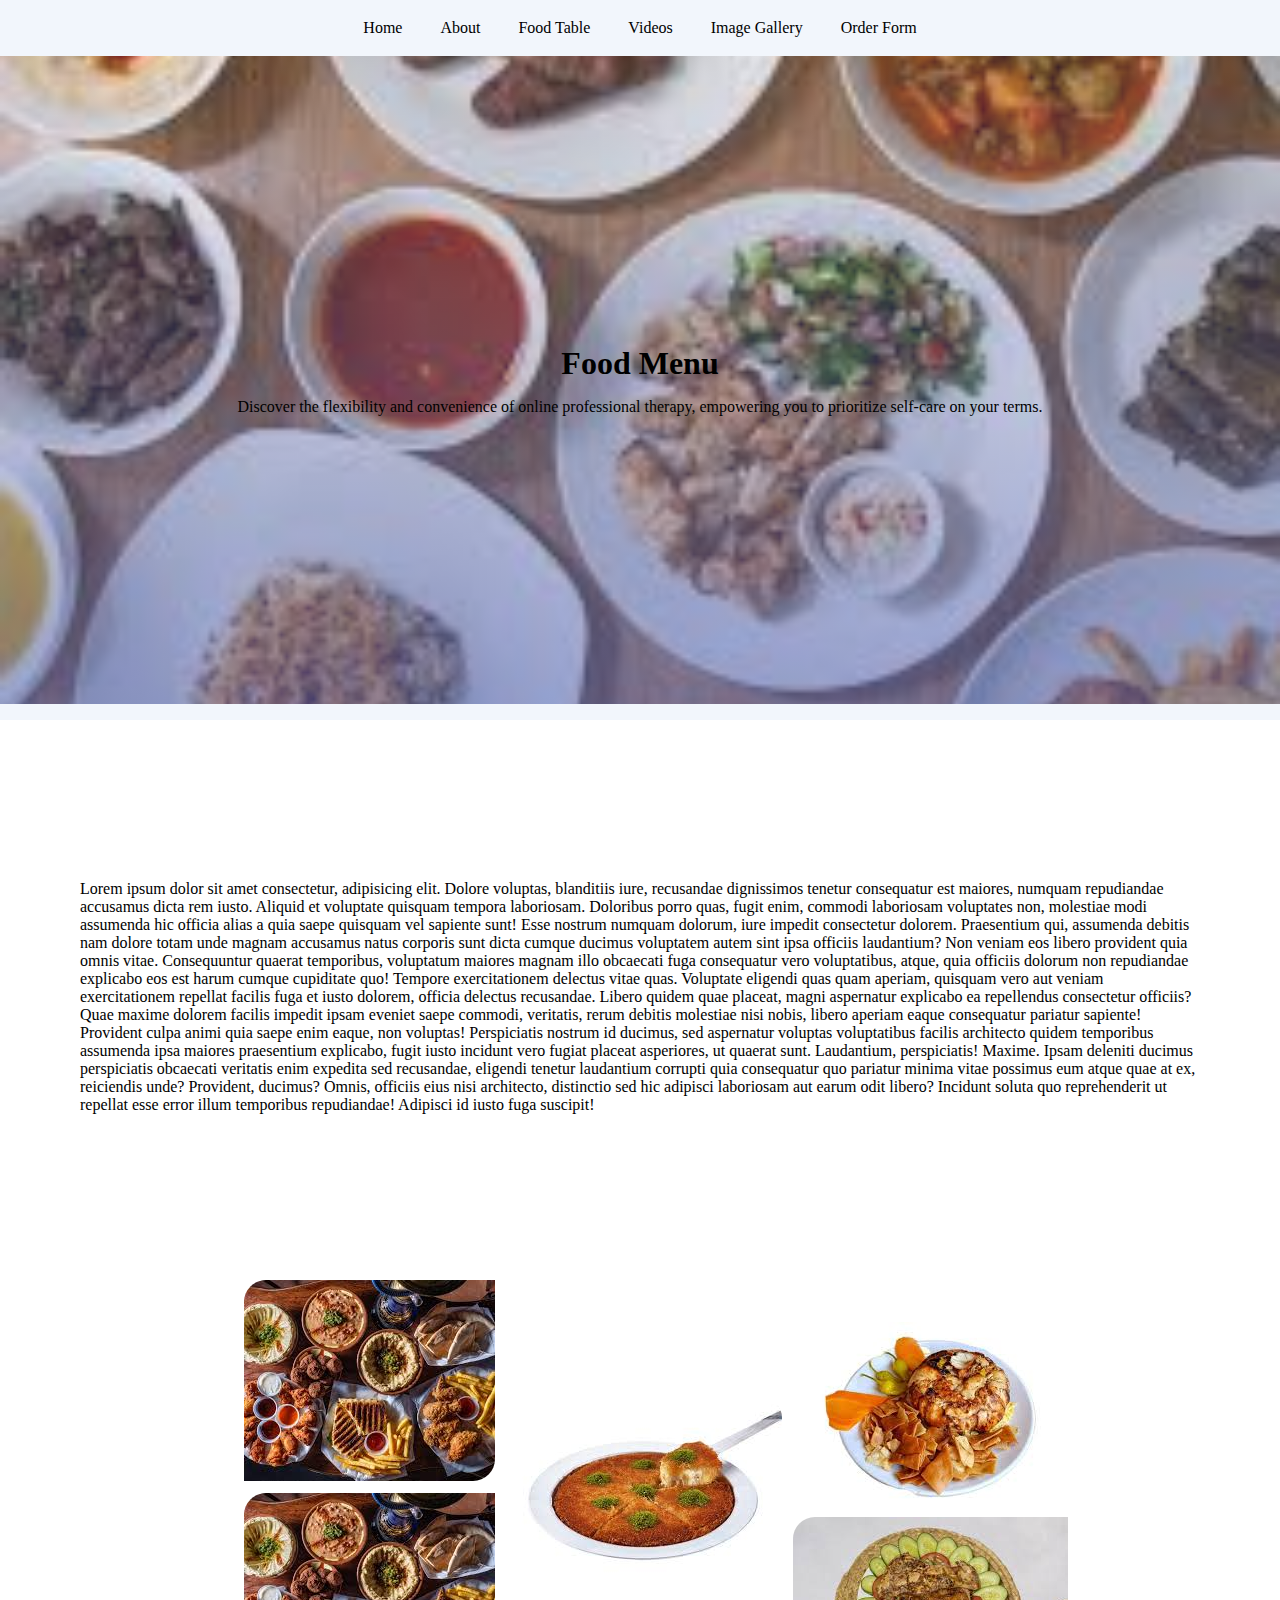
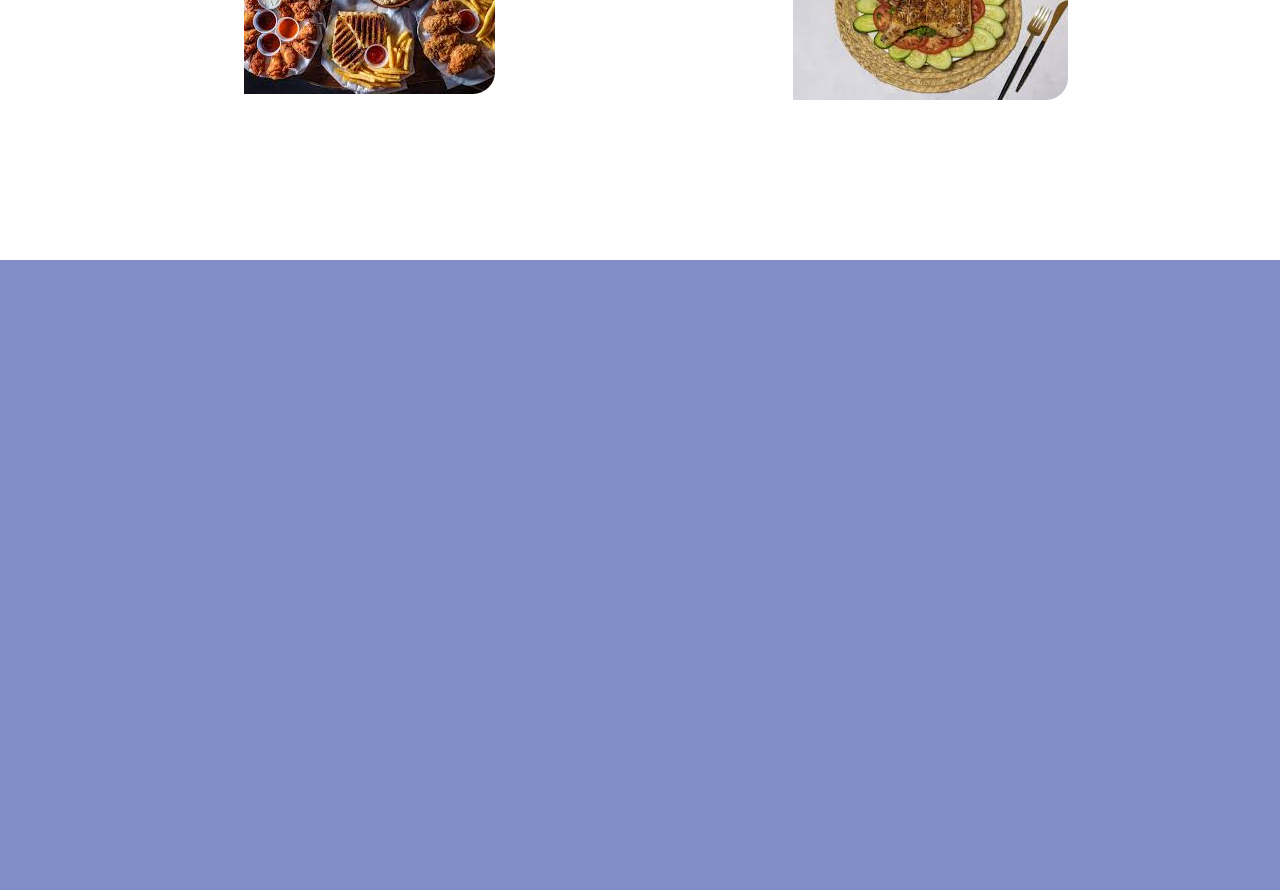
<file: foodMenu/index.html>
<!DOCTYPE html>
<html lang="en">
<head>
    <meta charset="UTF-8" />
    <meta name="viewport" content="width=device-width, initial-scale=1.0" />
    <title>food restuarant</title>
    <link rel="stylesheet" href="index.css" />
</head>
<body>
    <header class="container">
        <nav>
            <ul>
                <li><a href="./index.html">Home</a></li>
                <li><a href="./html/about.html">About</a></li>
                <li><a href="./html/foodTable.html">Food Table</a></li>
                <li><a href="./html/videos.html">Videos</a></li>
                <li><a href="./html/imageGallery.html">Image Gallery</a></li>
                <li><a href="./html/orderForm.html">Order Form</a></li>
            </ul>
        </nav>
        <div id="hero_img">
            <h1>Food Menu</h1>
            <p>Discover the flexibility and convenience of online professional therapy, empowering you to prioritize
                self-care on your terms.</p>
        </div>
    </header>
    <main>
        <section id="sect1">
            <p>Lorem ipsum dolor sit amet consectetur, adipisicing elit. Dolore voluptas, blanditiis iure, recusandae
                dignissimos tenetur consequatur est maiores, numquam repudiandae accusamus dicta rem iusto. Aliquid et
                voluptate quisquam tempora laboriosam.
                Doloribus porro quas, fugit enim, commodi laboriosam voluptates non, molestiae modi assumenda hic
                officia alias a quia saepe quisquam vel sapiente sunt! Esse nostrum numquam dolorum, iure impedit
                consectetur dolorem.
                Praesentium qui, assumenda debitis nam dolore totam unde magnam accusamus natus corporis sunt dicta
                cumque ducimus voluptatem autem sint ipsa officiis laudantium? Non veniam eos libero provident quia
                omnis vitae.
                Consequuntur quaerat temporibus, voluptatum maiores magnam illo obcaecati fuga consequatur vero
                voluptatibus, atque, quia officiis dolorum non repudiandae explicabo eos est harum cumque cupiditate
                quo! Tempore exercitationem delectus vitae quas.
                Voluptate eligendi quas quam aperiam, quisquam vero aut veniam exercitationem repellat facilis fuga et
                iusto dolorem, officia delectus recusandae. Libero quidem quae placeat, magni aspernatur explicabo ea
                repellendus consectetur officiis?
                Quae maxime dolorem facilis impedit ipsam eveniet saepe commodi, veritatis, rerum debitis molestiae nisi
                nobis, libero aperiam eaque consequatur pariatur sapiente! Provident culpa animi quia saepe enim eaque,
                non voluptas!
                Perspiciatis nostrum id ducimus, sed aspernatur voluptas voluptatibus facilis architecto quidem
                temporibus assumenda ipsa maiores praesentium explicabo, fugit iusto incidunt vero fugiat placeat
                asperiores, ut quaerat sunt. Laudantium, perspiciatis! Maxime.
                Ipsam deleniti ducimus perspiciatis obcaecati veritatis enim expedita sed recusandae, eligendi tenetur
                laudantium corrupti quia consequatur quo pariatur minima vitae possimus eum atque quae at ex, reiciendis
                unde? Provident, ducimus?
                Omnis, officiis eius nisi architecto, distinctio sed hic adipisci laboriosam aut earum odit libero?
                Incidunt soluta quo reprehenderit ut repellat esse error illum temporibus repudiandae! Adipisci id iusto
                fuga suscipit!
            </p>
        </section>
        <section id="intro">
            <div class="images_div">
                <div class="col image_col1_div">
                    <img src="./html/heroimage_files/food1.jpg" alt="">
                    <img src="./html/heroimage_files/food1.jpg" alt="">
                </div>
                <div class="col image_col2_div">
                    <img src="./html/heroimage_files/food3.jpg" alt="">
                </div>
                <div class="col image_col3_div">
                    <img src="./html/heroimage_files/food4.jpg" alt="">
                    <img src="./html/heroimage_files/food5.jpg" alt="">
                </div>
            </div>
        </section>
    </main>
    <footer>

    </footer>
</body>

</html>
</file>
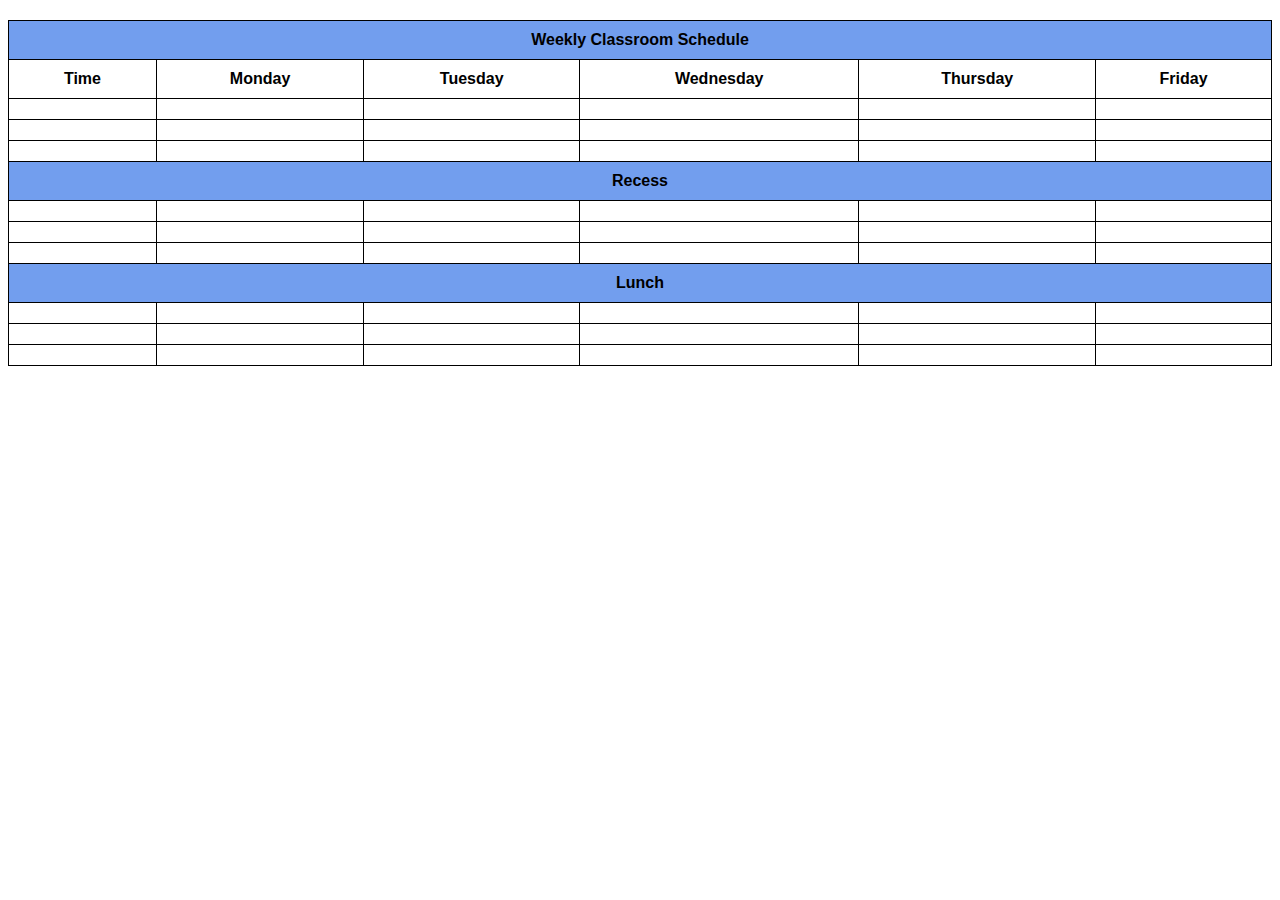
<file: html/classroomSchedule.html>
<!DOCTYPE html>
<html lang="en">
<head>
    <meta charset="UTF-8">
    <meta name="viewport" content="width=device-width, initial-scale=1.0">
    <title>Weekly Classroom Schedule</title>
    <style>
        body {
            font-family: Arial, sans-serif;
        }
        .schedule-table {
            width: 100%;
            border-collapse: collapse;
            margin-top: 20px;
            border: 1px solid #000;
        }
        .schedule-table, .schedule-table th, .schedule-table td {
            border: 1px solid black;
        }
        .schedule-table th, .schedule-table td {
            padding: 10px;
            text-align: center;
        }
        #thead{
            background-color: #729eee;
        }
        .highlight-row {
            background-color: #729eee;
            font-weight: bold;
        }
        nav {
            display: flex;
            justify-content: space-between;
            align-items: center;
            background-color: #333;
            padding: 10px 20px;
            color: rgb(249, 240, 240);
        }
        nav ul {
    list-style-type: none;
    margin: 0;
    padding: 0;
    display: flex;
}

nav ul li {
    margin: 0 15px;
}

nav ul li a {
    color: white;
    text-decoration: none;
    font-size: 1tem;
}

nav ul li a:hover {
    color: #ff7e5f;
}
    </style>
</head>
<body>
    <table class="schedule-table">
        <thead>
            <tr>
                <th colspan="6" id="thead">Weekly Classroom Schedule</th>
            </tr>
            <tr>
                <th>Time</th>
                <th>Monday</th>
                <th>Tuesday</th>
                <th>Wednesday</th>
                <th>Thursday</th>
                <th>Friday</th>
            </tr>
        </thead>
        <tbody>
            <tr>
                <td></td>
                <td></td>
                <td></td>
                <td></td>
                <td></td>
                <td></td>
            </tr>
            <tr>
                <td></td>
                <td></td>
                <td></td>
                <td></td>
                <td></td>
                <td></td>
            </tr>
            <tr>
                <td></td>
                <td></td>
                <td></td>
                <td></td>
                <td></td>
                <td></td>
            </tr>
            <tr class="highlight-row">
                <td colspan="6">Recess</td>
            </tr>
            <tr>
                <td></td>
                <td></td>
                <td></td>
                <td></td>
                <td></td>
                <td></td>
            </tr>
            <tr>
                <td></td>
                <td></td>
                <td></td>
                <td></td>
                <td></td>
                <td></td>
            </tr>
            <tr>
                <td></td>
                <td></td>
                <td></td>
                <td></td>
                <td></td>
                <td></td>
            </tr>
            <tr class="highlight-row">
                <td colspan="6">Lunch</td>
            </tr>
            <tr>
                <td></td>
                <td></td>
                <td></td>
                <td></td>
                <td></td>
                <td></td>
            </tr>
            <tr>
                <td></td>
                <td></td>
                <td></td>
                <td></td>
                <td></td>
                <td></td>
            </tr>
            <tr>
                <td></td>
                <td></td>
                <td></td>
                <td></td>
                <td></td>
                <td></td>
            </tr>
        </tbody>
    </table>
</body>
</html>
</file>
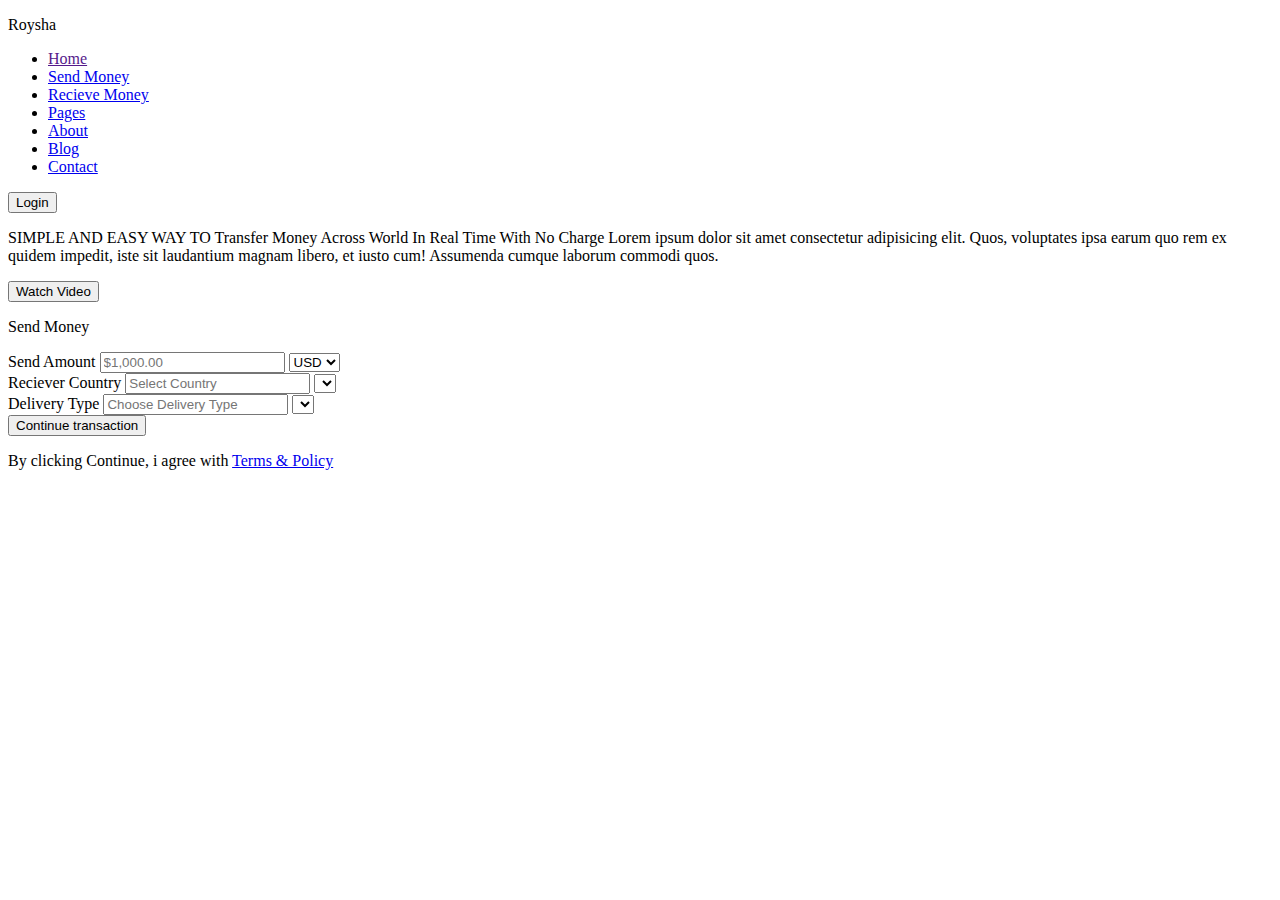
<file: html/roshya.html>
<!DOCTYPE html>
<html lang="en">
<head>
    <meta charset="UTF-8">
    <meta name="viewport" content="width=device-width, initial-scale=1.0">
    <title>Roheeyah</title>
</head>
<body>
    <header>
        <nav>
            <div id="logo">
                <p>Roysha</p>
            </div>
            <ul>
                <li><a href="">Home</a></li>
                <li><a href="#">Send Money</a></li>
                <li><a href="#">Recieve Money</a></li>
                <li><a href="#">Pages</a></li>
                <li><a href="#">About</a></li>
                <li><a href="#">Blog</a></li>
                <li><a href="#">Contact</a></li>
            </ul>
            <button id="bluebtn">Login</button>
        </nav>
        <div>
            <p>SIMPLE AND EASY WAY TO Transfer Money Across World In Real Time With No Charge Lorem ipsum dolor sit amet consectetur adipisicing elit. Quos, voluptates ipsa earum quo rem ex quidem impedit, iste sit laudantium magnam libero, et iusto cum! Assumenda cumque laborum commodi quos.</p>
        </div>
        <button>Watch Video</button>
    </header>
    <main>
        <form action="#">
            <p>Send Money</p>
            <label for="#">Send Amount</label>
            <input type="text" placeholder="$1,000.00">
            <select name="#" id="">
                <option value="#">USD </option>
            </select>
            <br>
            <label>Reciever Country </label>
            <input type="text" placeholder="Select Country">
            <select>
                <option value="#"></option>
            </select>
            <br>
            <label>Delivery Type</label>
            <input type="text" placeholder="Choose Delivery Type">
            <select>
                <option value="#"></option>
            </select>
            <br>
            <button id="subtn">Continue transaction</button>
            <p>By clicking Continue, i agree with <a href="#">Terms & Policy</a></p>
        </form>
    </main>
</body>
</html>
</file>
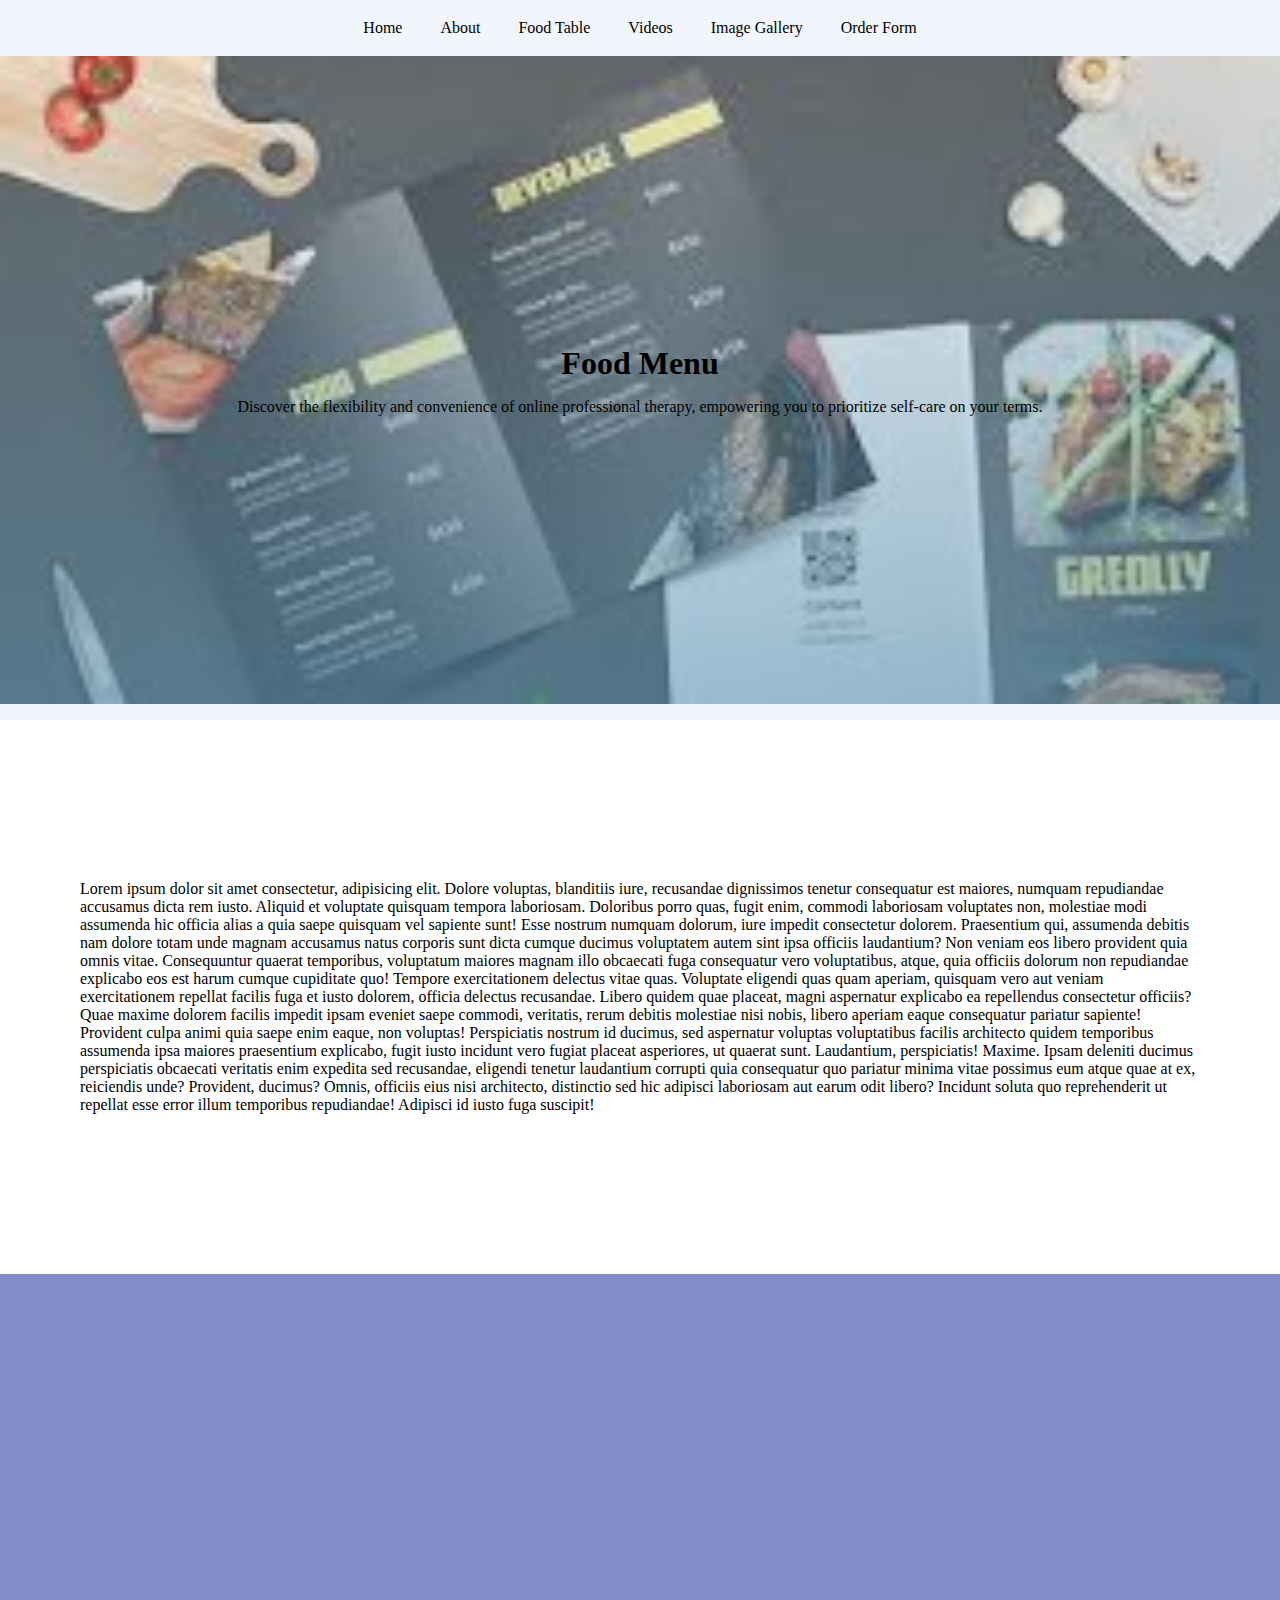
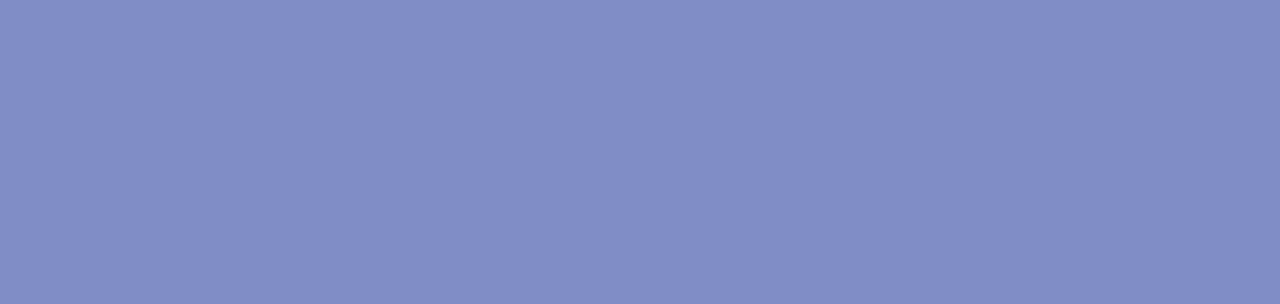
<file: foodMenu/html/about.html>
<!DOCTYPE html>
<html lang="en">
<head>
    <meta charset="UTF-8" />
    <meta name="viewport" content="width=device-width, initial-scale=1.0" />
    <title>Document</title>
    <link rel="stylesheet" href="../index.css" />
</head>
<body>
    <header class="container">
        <nav>
            <ul>
                <li><a href="index.html">Home</a></li>
                <li><a href="./about.html">About</a></li>
                <li><a href="foodTable.html">Food Table</a></li>
                <li><a href="./videos.html">Videos</a></li>
                <li><a href="./imageGallery.html">Image Gallery</a></li>
                <li><a href="./orderForm.html">Order Form</a></li>
            </ul>
    </nav>
    <div id="hero_img" style="background-image: linear-gradient(to bottom, rgba(245, 249, 252, 0.12), rgba(81, 143, 177, 0.73)), url(./heroimage_files/heroimage2.jpg);">
        <h1>Food Menu</h1>
        <p>Discover the flexibility and convenience of online professional therapy, empowering you to prioritize self-care on your terms.</p>
    </div>
    </header>
    <main>
        <section id="sect1">
            <p>Lorem ipsum dolor sit amet consectetur, adipisicing elit. Dolore voluptas, blanditiis iure, recusandae dignissimos tenetur consequatur est maiores, numquam repudiandae accusamus dicta rem iusto. Aliquid et voluptate quisquam tempora laboriosam.
            Doloribus porro quas, fugit enim, commodi laboriosam voluptates non, molestiae modi assumenda hic officia alias a quia saepe quisquam vel sapiente sunt! Esse nostrum numquam dolorum, iure impedit consectetur dolorem.
            Praesentium qui, assumenda debitis nam dolore totam unde magnam accusamus natus corporis sunt dicta cumque ducimus voluptatem autem sint ipsa officiis laudantium? Non veniam eos libero provident quia omnis vitae.
            Consequuntur quaerat temporibus, voluptatum maiores magnam illo obcaecati fuga consequatur vero voluptatibus, atque, quia officiis dolorum non repudiandae explicabo eos est harum cumque cupiditate quo! Tempore exercitationem delectus vitae quas.
            Voluptate eligendi quas quam aperiam, quisquam vero aut veniam exercitationem repellat facilis fuga et iusto dolorem, officia delectus recusandae. Libero quidem quae placeat, magni aspernatur explicabo ea repellendus consectetur officiis?
            Quae maxime dolorem facilis impedit ipsam eveniet saepe commodi, veritatis, rerum debitis molestiae nisi nobis, libero aperiam eaque consequatur pariatur sapiente! Provident culpa animi quia saepe enim eaque, non voluptas!
            Perspiciatis nostrum id ducimus, sed aspernatur voluptas voluptatibus facilis architecto quidem temporibus assumenda ipsa maiores praesentium explicabo, fugit iusto incidunt vero fugiat placeat asperiores, ut quaerat sunt. Laudantium, perspiciatis! Maxime.
            Ipsam deleniti ducimus perspiciatis obcaecati veritatis enim expedita sed recusandae, eligendi tenetur laudantium corrupti quia consequatur quo pariatur minima vitae possimus eum atque quae at ex, reiciendis unde? Provident, ducimus?
            Omnis, officiis eius nisi architecto, distinctio sed hic adipisci laboriosam aut earum odit libero? Incidunt soluta quo reprehenderit ut repellat esse error illum temporibus repudiandae! Adipisci id iusto fuga suscipit!
            </p>
        </section>
    </main>
    <footer>

    </footer>
</body>
</html>
</file>
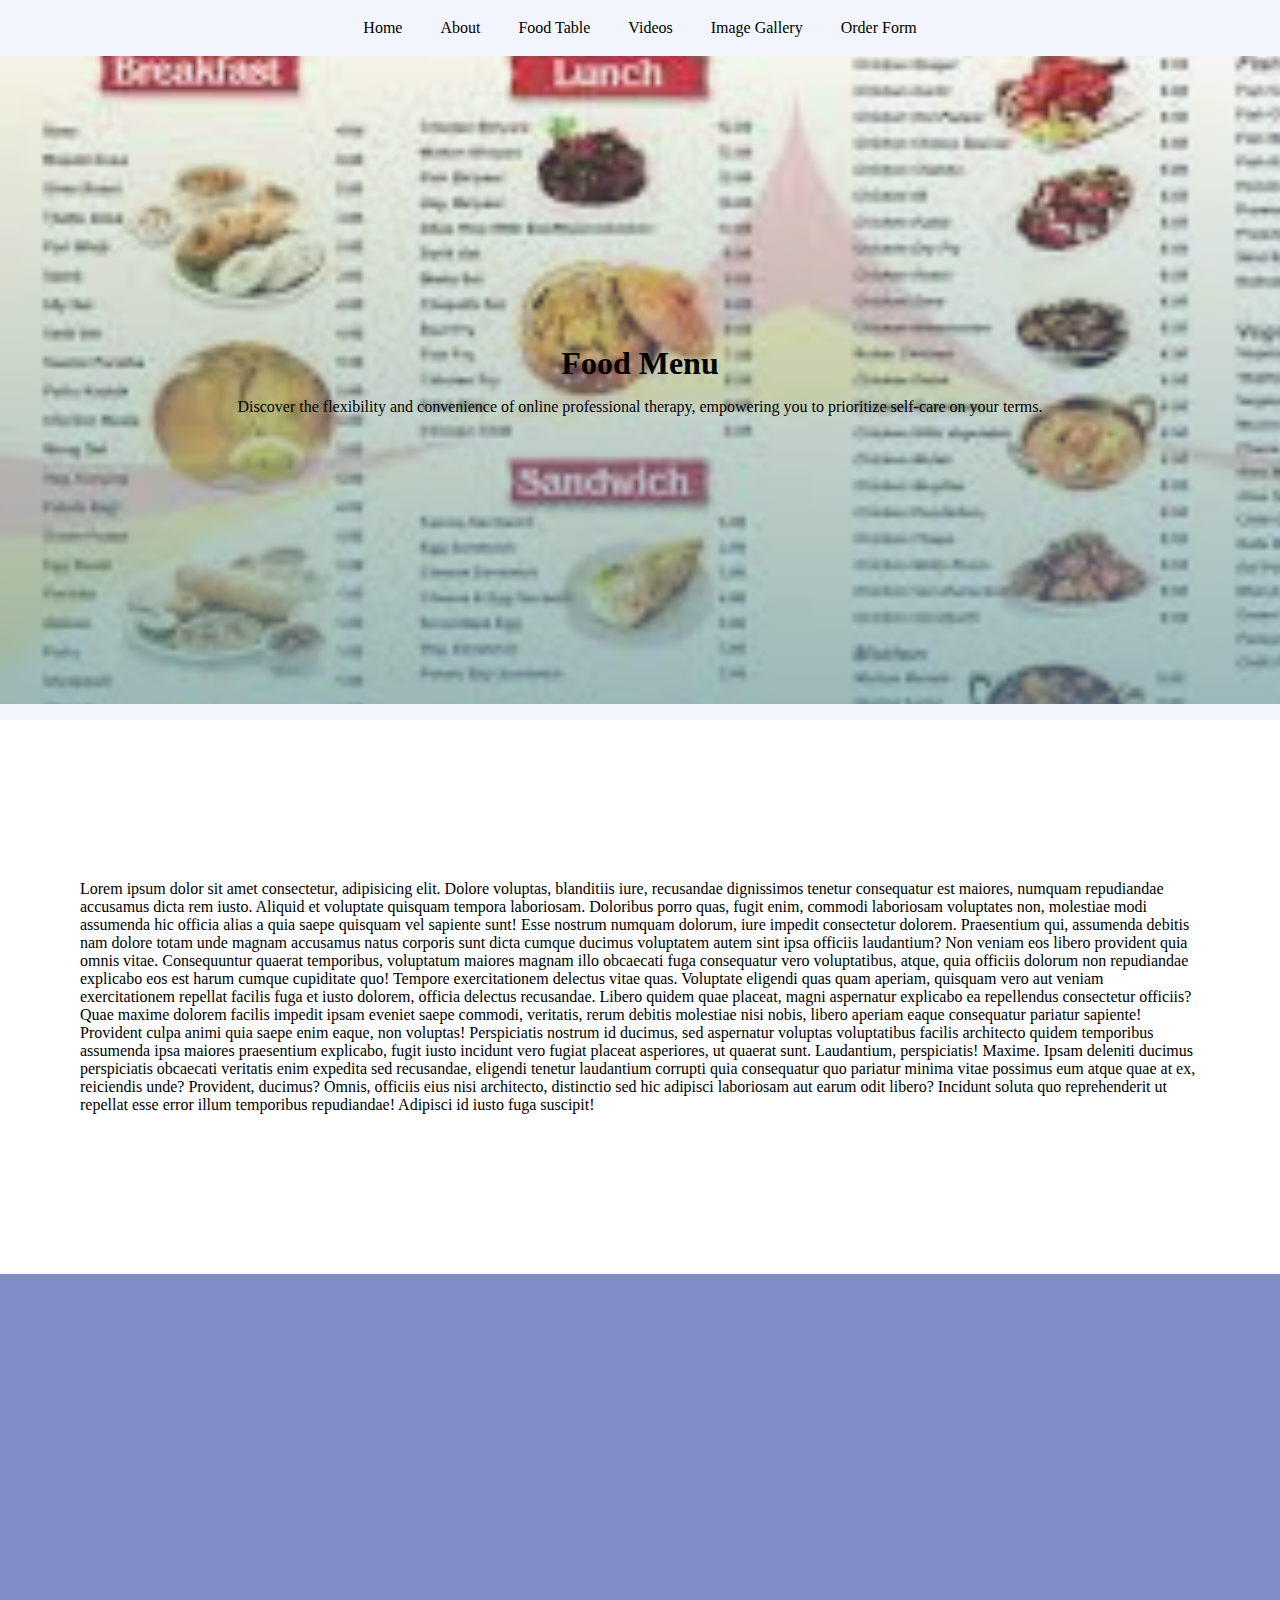
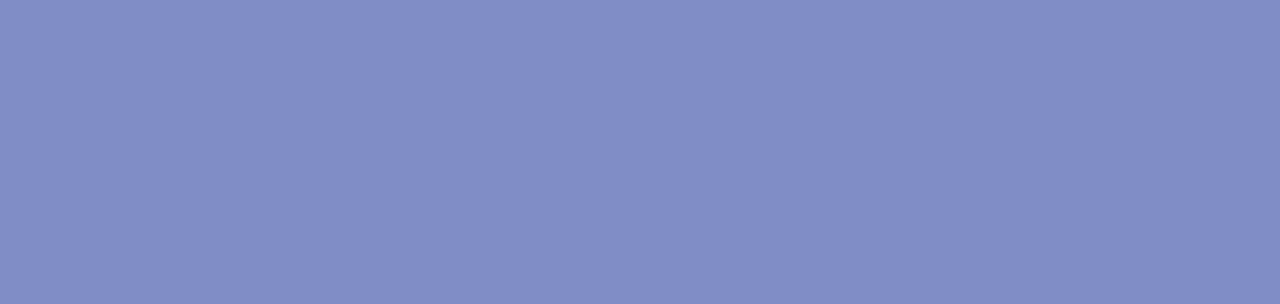
<file: foodMenu/html/foodTable.html>
<!DOCTYPE html>
<html lang="en">
<head>
    <meta charset="UTF-8" />
    <meta name="viewport" content="width=device-width, initial-scale=1.0" />
    <title>Document</title>
    <link rel="stylesheet" href="../index.css" />
</head>
<body>
    <header class="container">
        <nav>
            <ul>
                <li><a href="index.html">Home</a></li>
                <li><a href="./about.html">About</a></li>
                <li><a href="foodTable.html">Food Table</a></li>
                <li><a href="./videos.html">Videos</a></li>
                <li><a href="./imageGallery.html">Image Gallery</a></li>
                <li><a href="./orderForm.html">Order Form</a></li>
            </ul>
    </nav>
    <div id="hero_img" style="background-image: linear-gradient(to bottom, rgba(245, 249, 252, 0.12), rgba(81, 143, 177, 0.73)), url(./heroimage_files/menu2.jpg);">
        <h1>Food Menu</h1>
        <p>Discover the flexibility and convenience of online professional therapy, empowering you to prioritize self-care on your terms.</p>
    </div>
    </header>
    <main>
        <section id="sect1">
            <p>Lorem ipsum dolor sit amet consectetur, adipisicing elit. Dolore voluptas, blanditiis iure, recusandae dignissimos tenetur consequatur est maiores, numquam repudiandae accusamus dicta rem iusto. Aliquid et voluptate quisquam tempora laboriosam.
            Doloribus porro quas, fugit enim, commodi laboriosam voluptates non, molestiae modi assumenda hic officia alias a quia saepe quisquam vel sapiente sunt! Esse nostrum numquam dolorum, iure impedit consectetur dolorem.
            Praesentium qui, assumenda debitis nam dolore totam unde magnam accusamus natus corporis sunt dicta cumque ducimus voluptatem autem sint ipsa officiis laudantium? Non veniam eos libero provident quia omnis vitae.
            Consequuntur quaerat temporibus, voluptatum maiores magnam illo obcaecati fuga consequatur vero voluptatibus, atque, quia officiis dolorum non repudiandae explicabo eos est harum cumque cupiditate quo! Tempore exercitationem delectus vitae quas.
            Voluptate eligendi quas quam aperiam, quisquam vero aut veniam exercitationem repellat facilis fuga et iusto dolorem, officia delectus recusandae. Libero quidem quae placeat, magni aspernatur explicabo ea repellendus consectetur officiis?
            Quae maxime dolorem facilis impedit ipsam eveniet saepe commodi, veritatis, rerum debitis molestiae nisi nobis, libero aperiam eaque consequatur pariatur sapiente! Provident culpa animi quia saepe enim eaque, non voluptas!
            Perspiciatis nostrum id ducimus, sed aspernatur voluptas voluptatibus facilis architecto quidem temporibus assumenda ipsa maiores praesentium explicabo, fugit iusto incidunt vero fugiat placeat asperiores, ut quaerat sunt. Laudantium, perspiciatis! Maxime.
            Ipsam deleniti ducimus perspiciatis obcaecati veritatis enim expedita sed recusandae, eligendi tenetur laudantium corrupti quia consequatur quo pariatur minima vitae possimus eum atque quae at ex, reiciendis unde? Provident, ducimus?
            Omnis, officiis eius nisi architecto, distinctio sed hic adipisci laboriosam aut earum odit libero? Incidunt soluta quo reprehenderit ut repellat esse error illum temporibus repudiandae! Adipisci id iusto fuga suscipit!
            </p>
        </section>
    </main>
    <footer>

    </footer>
</body>
</html>
</file>
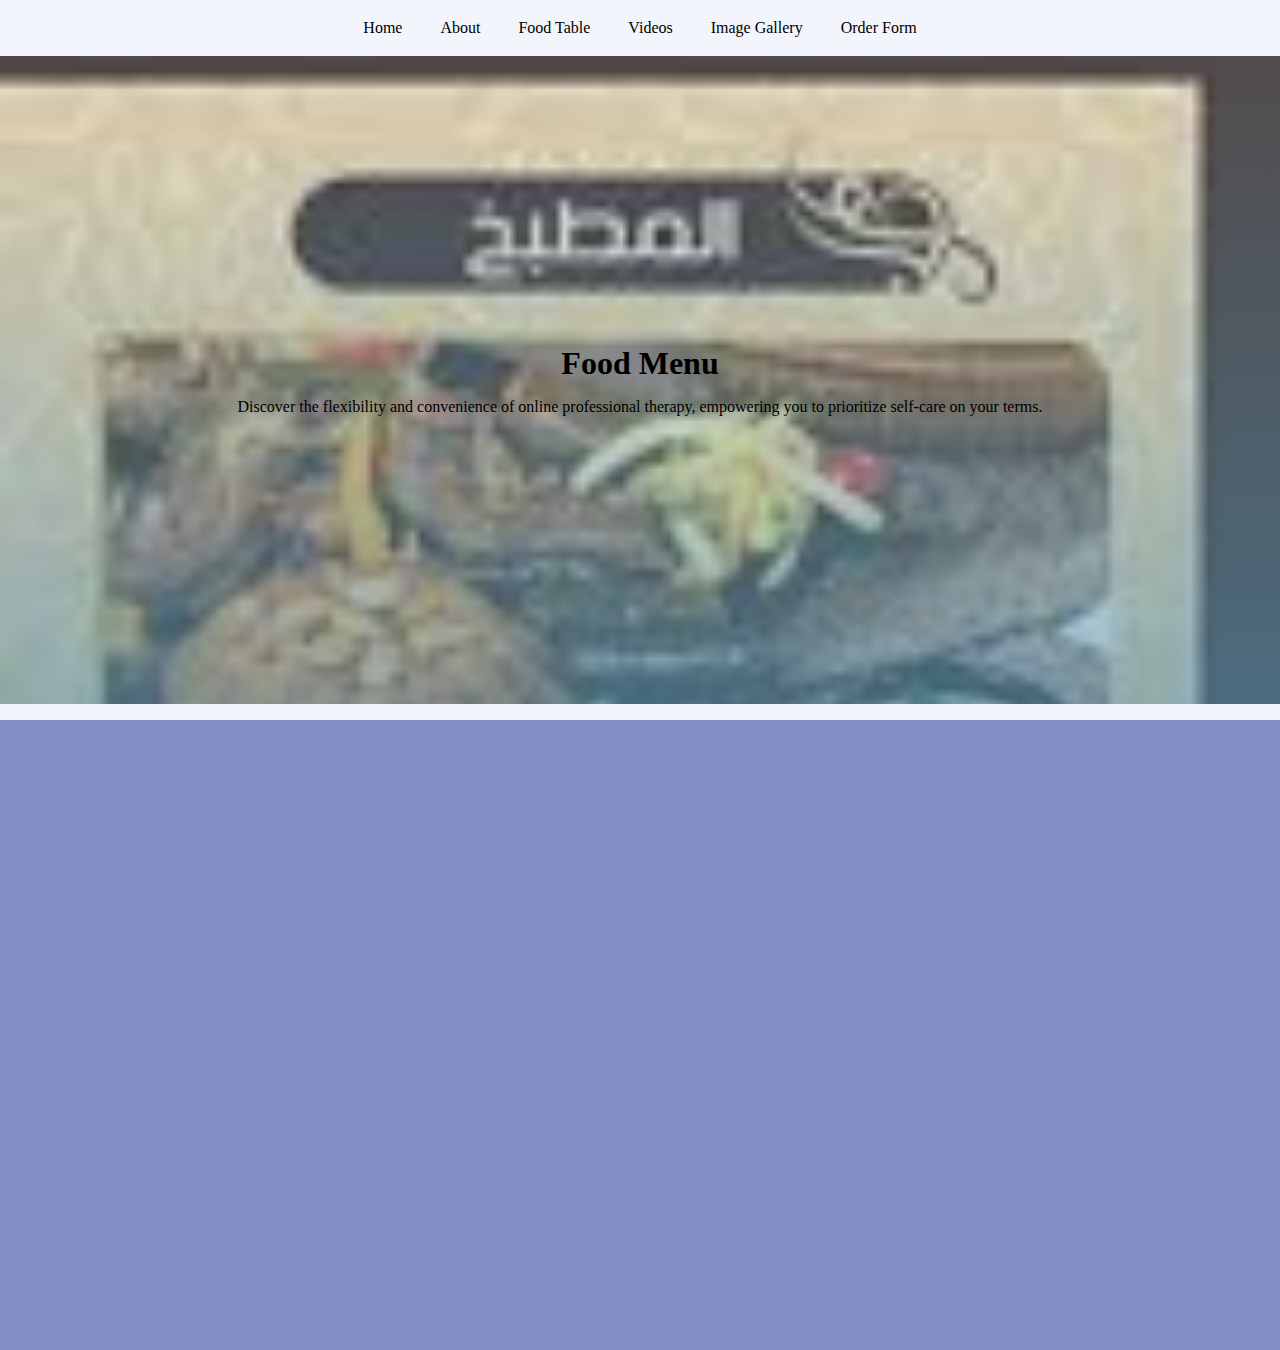
<file: foodMenu/html/imageGallery.html>
<!DOCTYPE html>
<html lang="en">
<head>
    <meta charset="UTF-8" />
    <meta name="viewport" content="width=device-width, initial-scale=1.0" />
    <title>Document</title>
    <link rel="stylesheet" href="../index.css" />
</head>
<body>
    <header class="container">
        <nav>
            <ul>
                <li><a href="index.html">Home</a></li>
                <li><a href="./about.html">About</a></li>
                <li><a href="foodTable.html">Food Table</a></li>
                <li><a href="./videos.html">Videos</a></li>
                <li><a href="./imageGallery.html">Image Gallery</a></li>
                <li><a href="./orderForm.html">Order Form</a></li>
            </ul>
    </nav>
    <div id="hero_img" style="background-image: linear-gradient(to bottom, rgba(245, 249, 252, 0.12), rgba(81, 143, 177, 0.73)), url(./heroimage_files/menu.jpg);">
        <h1>Food Menu</h1>
        <p>Discover the flexibility and convenience of online professional therapy, empowering you to prioritize self-care on your terms.</p>
    </div>
    </header>
    <main>
    </main>
    <footer>

    </footer>
</body>
</html>
</file>
<file: foodMenu/index.css>
*{
    margin: 0;
    padding: 0;
    box-sizing: border-box;
}
:root{
    --background-color: #f2f6fc;
}
.container{
    height: 80vh;
    background-color: var(--background-color);
}
#hero_img{
    background-image: linear-gradient(to bottom, rgba(245, 246, 252, 0.12), rgba(81, 99, 177, 0.73)), url(./html/heroimage_files/heroimage.jpg);
    background-attachment: fixed;
    background-size: cover;
    display: flex;
    flex-direction: column;
    gap: 1rem;
    align-items: center;
    justify-content: center;
    height: 90%;
}
nav ul {
   list-style: none;
   text-transform: capitalize;
   display: flex;
   justify-content: center;
   align-items: center;
   gap: 2rem;
   padding-block: 1rem;
   box-shadow: 2px 2px 2px #777777;
}
nav ul li{
    display: inline;
    padding: 3px;
    transition: 300ms ease-in all;
}
nav ul li:hover{
    background-color:#ebeaea;
    background-attachment: fixed;
    background-position: center;
    background-repeat: no-repeat;
    padding: 0.5rem 1rem;
    border-radius: 5px;
    box-shadow: 2px 2px 2px #777777;
}
nav ul li a{
    text-decoration: none;
    color: black;
}
main h1{
    text-align: center;
}
/* main */
#sect1{
    margin-inline: 5rem;
}
section{
    margin-block: 10rem;
}
.images_div{
    display: flex;
    align-items: center;
    justify-content: center;
    gap: 0.7rem;
    width: 100%;
    margin-block: auto;
    margin: 1rem;
}
.images_div img{
    width: 100%;
    border-top-left-radius: 22px;
    border-bottom-right-radius: 22px;
}
.col {
    display: flex;
    flex-direction: column;
    gap: 0.75rem;
}
.images_div .image_col2_div img{
    border-top-left-radius: 0;
    border-top-right-radius: 22px;
}
.image_col3_div{
    margin-top: 3rem;
}
/* footer */
footer{
    height: 70vh;
    width: 100%;
    background-color: rgba(81, 99, 177, 0.73);
}
</file>
